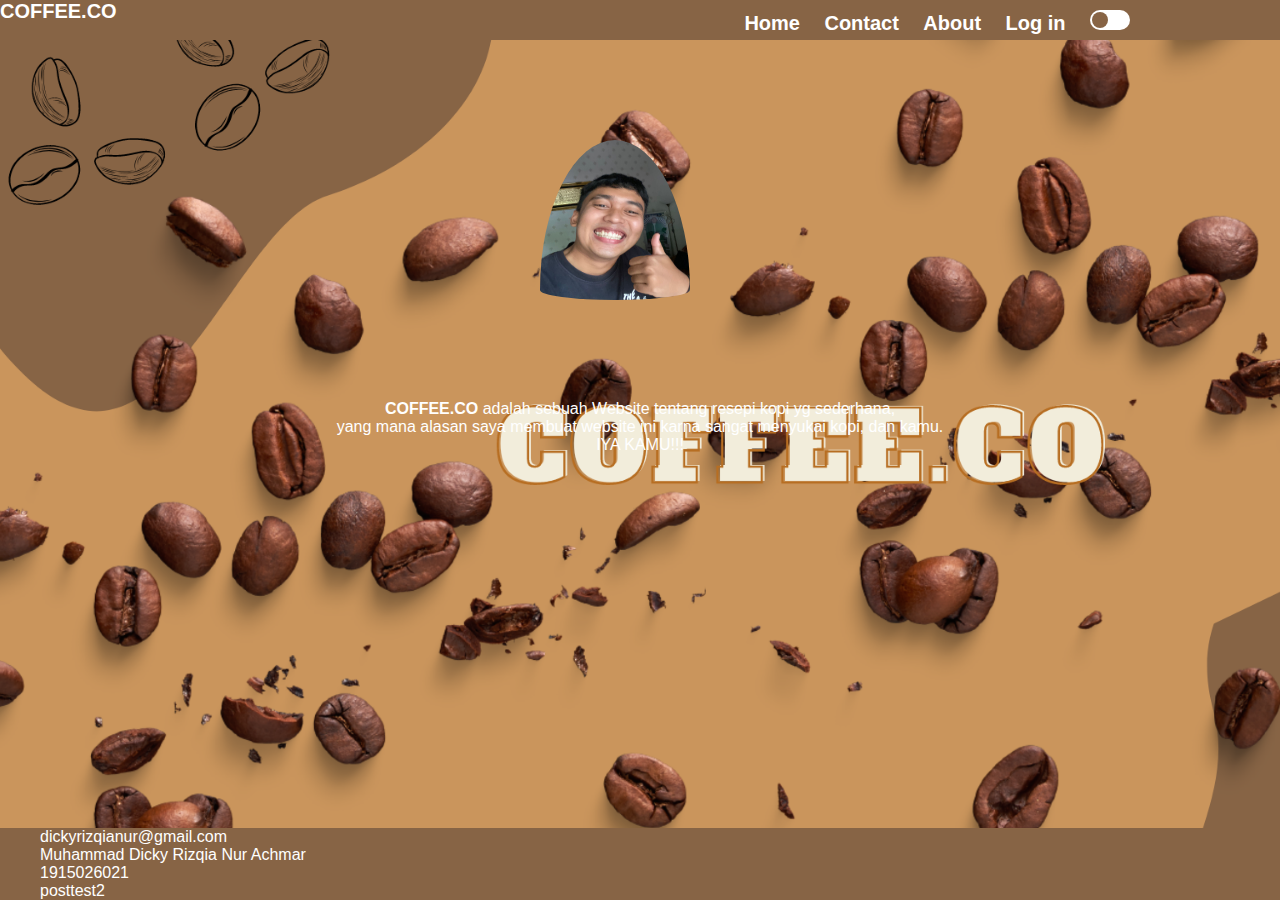
<file: posttest_Web/aboutme.html>
<html lang="en">
<head>
    <meta charset="UTF-8">
    <meta http-equiv="X-UA-Compatible" content="IE=edge">
    <meta name="viewport" content="width=device-width, initial-scale=1.0">
    <link rel="stylesheet" href="aboutme.css">
    <title>COFFEE.C0</title>
</head>
<body>
    <header>
        <h1><div class="logo">COFFEE.CO</div></h1>
        <div class="nav">
            <nav>
                <ul>
                    <li><a href="index.html">Home</a></li>
                    <!-- <li><a href="#news">News</a></li> -->
                    <li><a href="#contact" id="Contact">Contact</a></li>
                    <li><a href="aboutme.html">About</a></li>
                    <li><a href="#news">Log in</a></li>
                    <li>
                        <label>
                            <input type="checkbox" class="checkbox" id="tombol">
                            <span class="check"></span>
                        </label>
                    </li>
                </ul>   
            </nav>
        </div>
    </header>
    <div>
        <img src="aboutme.jpeg" class="foto" width="150" height="160">
    </div>
    <p class="about" ><b>COFFEE.CO</b> adalah sebuah Website tentang resepi kopi yg sederhana,<br>
    yang mana alasan saya membuat website ini karna sangat menyukai kopi, dan kamu.<br>
    IYA KAMU!!!</p>
</body>
<footer>
    <ul>
        dickyrizqianur@gmail.com<br>
        Muhammad Dicky Rizqia Nur Achmar<br>
        1915026021<br>
        posttest2<br>
    </ul>
</footer>
<script src="Script.js"></script>
</html>
</file>
<file: posttest_Web/aboutme.css>
:root{
    --bg-color: #876445;
}
.dark-mode{
    --bg-color: black;
}

body{
    background-image: url("Coffee.co.png");
    background-size: cover;
    font-family: Arial, Helvetica, sans-serif;
    padding: 0;
    margin: 0;
}

header{
    background-color: var(--bg-color);
    height: 40px;
    width: auto;
}

.logo{
    font-weight:  bold;
    float: left;
    font-size : 20px;
    color: white;
}

div .foto{
    margin: 40px;
    padding: 60px;
    padding-left: 500px;
    padding-right: 500px;
    padding-bottom: 200px;
    border-radius: 100%;
}

/* .foto{
    margin: 40px;
    padding: 60px;
    border-radius: 50%;
} */

.about{
    text-align: center;
    margin-top: -140px;
    color:white;
}

nav ul {
    list-style-type:square;
    margin: 0;
    padding: 0;
    text-align: left;
}
  
nav ul li {
    display: inline;
}

nav {
    position: absolute;
    top: 0;
    left: 0;
    margin: 0;
    padding: 0;
    height: 80px;
    width: 100%;
}

nav ul {
    list-style: none;
    cursor: pointer;
    float: right;
    margin-right: 140px;
}

nav ul li {
    list-style-type: none;
    text-decoration: none;
    display: inline-block;
    color: white;
    font-family: 'optimal', sans-serif;
    padding: 10px 10px;
    /* margin: top left; */
    font-weight: 400;
}

nav ul li:hover {
    border-bottom: 3px solid white;
    transition: all .3s ease;
}

nav ul li a {
    font-family: 'optimal', sans-serif;
    color: white;
    text-decoration: none;
    font-weight: bold;
    font-size: 20px;
}

footer ul{
    position:fixed;
    left: 0;
    bottom: 0;
    width: 100%;
    background-color: var(--bg-color);
    color: white;
    text-align: left;
    margin: auto;
}

.check-box{
    justify-content: center;
    display: flex;
    align-items: center;
}

input[type="checkbox"]{
    -webkit-appearance: none;
    display: none;
    visibility: hidden;
}

input[type="checkbox"]:checked ~ .check:before{
    transform: translateX(20px);
}

input[type="checkbox"]:checked ~ .check:before{
    background-color: #fff;
    box-shadow: 0 0 0 50000px #000;
}

.check:before,
.check:after {
    border-radius: 50%;
    content: '';
    height: 16px;
    position: absolute;
    top: 2px;
    transition: transform 0.5s ease;
    width: 16px;
}

.check:before {
    background-color: #876445;
    left: 2px;
}

.check {
    background-color: #fff;
    border-radius: 20px;
    cursor: pointer;
    display: block;
    height: 20px;
    overflow: hidden;
    position: relative;
    transition: background-color 0.5s ease-in, 
    box-shadow 0.5s ease-in;

    width: 40px;
}
</file>
